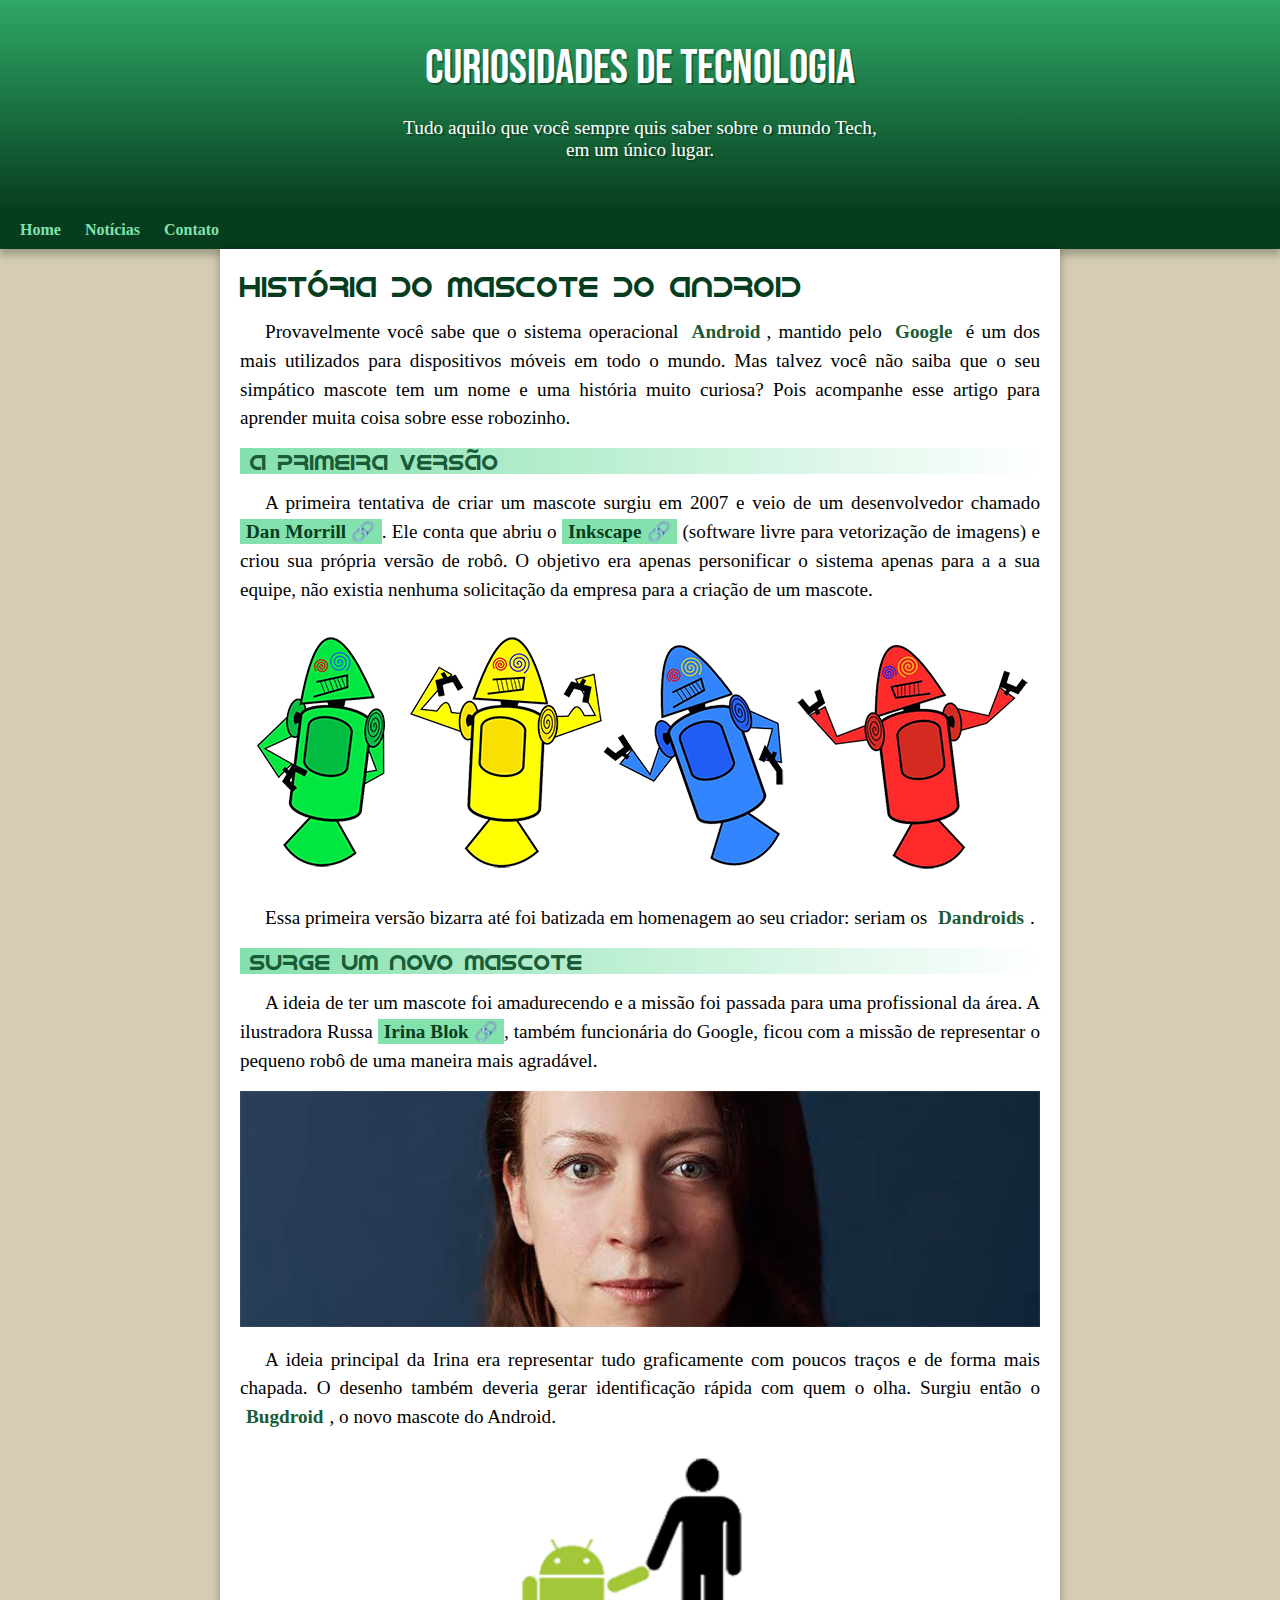
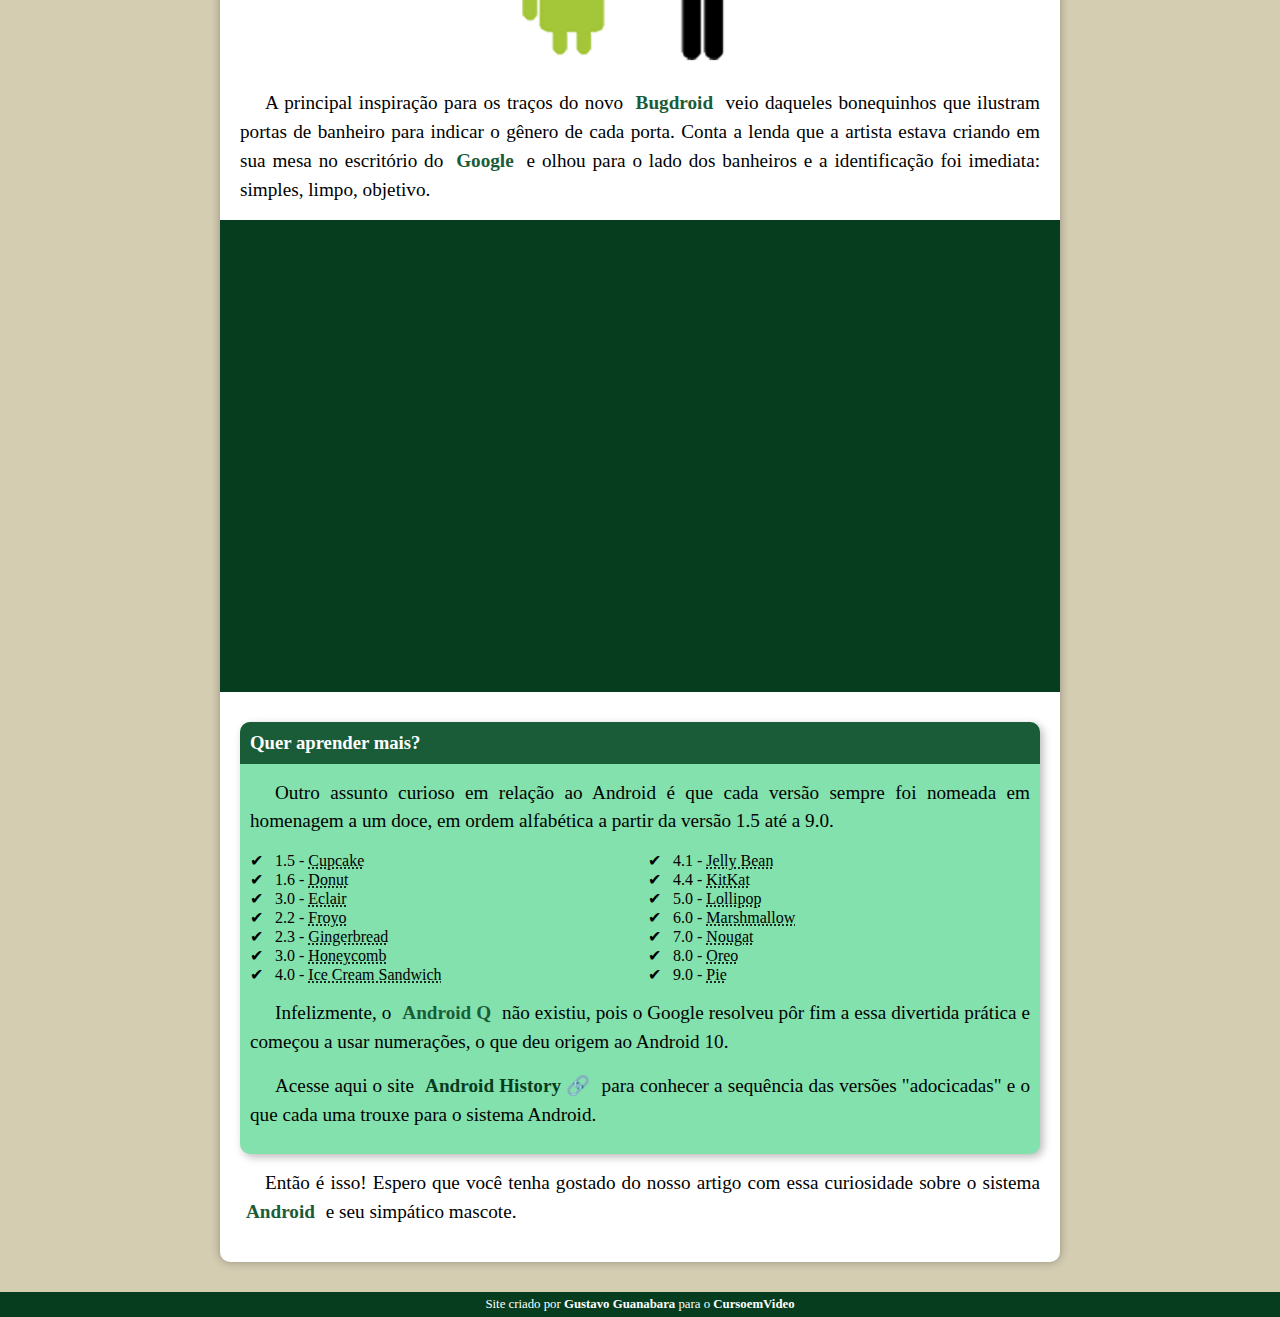
<file: index.html>
<!DOCTYPE html>
<html lang="pt-br">
<head>
    <meta charset="UTF-8">
    <meta http-equiv="X-UA-Compatible" content="IE=edge">
    <meta name="viewport" content="width=device-width, initial-scale=1.0">
    <title>Como surgiu o mascote do Android?</title>
    <link rel="shortcut icon" href="imagens/favicon.ico" type="image/x-icon">
    <link rel="stylesheet" href="estilo/style.css">
</head>
<body>
    <header>
        <h1>Curiosidades de Tecnologia</h1>
        <p>
            Tudo aquilo que você sempre quis saber sobre o mundo Tech, em um único lugar.
        </p>
    </header>
    <nav>
        <a href="#">Home</a>
        <a href="#">Notícias</a>
        <a href="#">Contato</a>
    </nav>
    <main>
        <article>
            <h1>
                História do Mascote do Android
            </h1>

            <p>
                Provavelmente você sabe que o sistema operacional <strong>Android</strong>, mantido pelo <strong>Google</strong> é um dos mais utilizados para dispositivos móveis em todo o mundo. Mas talvez você não saiba que o seu simpático mascote tem um nome e uma história muito curiosa? Pois acompanhe esse artigo para aprender muita coisa sobre esse robozinho.
            </p>

            <h2>
                A primeira versão
            </h2>

            <p>
                A primeira tentativa de criar um mascote surgiu em 2007 e veio de um desenvolvedor chamado <a href="https://androidcommunity.com/dan-morrill-shows-us-the-android-mascot-that-almost-was-20130103/" target="_blank" class="externo">Dan Morrill</a>. Ele conta que abriu o <a href="https://inkscape.org/pt-br/" target="_blank" class="externo">Inkscape</a> (software livre para vetorização de imagens) e criou sua própria versão de robô. O objetivo era apenas personificar o sistema apenas para a a sua equipe, não existia nenhuma solicitação da empresa para a criação de um mascote.
            </p>

            <picture>
                <source media="(max-width: 670px)" srcset="imagens/dan-droids-pq.png">
                <img src="imagens/dan-droids.png" alt="Primeiro mascote do Android">
            </picture>

            <p>
                Essa primeira versão bizarra até foi batizada em homenagem ao seu criador: seriam os <strong>Dandroids</strong>.
            </p>

            <h2>
                Surge um novo mascote
            </h2>

            <p>
                A ideia de ter um mascote foi amadurecendo e a missão foi passada para uma profissional da área. A ilustradora Russa <a href="https://www.irinablok.com/android" target="_blank"class="externo">Irina Blok</a>, também funcionária do Google, ficou com a missão de representar o pequeno robô de uma maneira mais agradável.
            </p>

            <picture>
                <source media="(max-width: 670px)" srcset="imagens/irina-blok-pq.jpg">
                <img src="imagens/irina-blok.jpg" alt="Irina Blok, criadora do Bugdroid">
            </picture>

            <p>
                A ideia principal da Irina era representar tudo graficamente com poucos traços e de forma mais chapada. O desenho também deveria gerar identificação rápida com quem o olha. Surgiu então o <strong>Bugdroid</strong>, o novo mascote do Android.
            </p>

            <img src="imagens/bugdroid.png" alt="Bugdroid" class="pequena">

            <p>
                A principal inspiração para os traços do novo <strong>Bugdroid</strong> veio daqueles bonequinhos que ilustram portas de banheiro para indicar o gênero de cada porta. Conta a lenda que a artista estava criando em sua mesa no escritório do <strong>Google</strong> e olhou para o lado dos banheiros e a identificação foi imediata: simples, limpo, objetivo.
            </p>

            <div class="video">
                <iframe width="560" height="315" src="https://www.youtube.com/embed/l2UDgpLz20M" title="YouTube video player" frameborder="0" allow="accelerometer; autoplay; clipboard-write; encrypted-media; gyroscope; picture-in-picture; web-share" allowfullscreen></iframe>
            </div>
            
            <aside>
                <h3>
                    Quer aprender mais?
                </h3>

                <p>
                    Outro assunto curioso em relação ao Android é que cada versão sempre foi nomeada em homenagem a um doce, em ordem alfabética a partir da versão 1.5 até a 9.0.
                </p>

                <ul>
                    <li>
                        1.5 - <abbr title="Bolo de Copo">Cupcake</abbr>
                    </li>
                    <li>
                        1.6 - <abbr title="Rosquinha">Donut</abbr>
                    </li>
                    <li>
                        3.0 - <abbr title="Bomba">Eclair</abbr>
                    </li>
                    <li>
                        2.2 - <abbr title="Iogurte Congelado">Froyo</abbr>
                    </li>
                    <li>
                        2.3 - <abbr title="Biscoito de Gengibre">Gingerbread</abbr>
                    </li>
                    <li>
                        3.0 - <abbr title="Favo de Mel">Honeycomb</abbr>
                    </li>
                    <li>
                        4.0 - <abbr title="Sanduíche de Sorvete">Ice Cream Sandwich</abbr>
                    </li>
                    <li>
                        4.1 - <abbr title="Jujuba">Jelly Bean</abbr>
                    </li>
                    <li>
                        4.4 - <abbr title="KitKat">KitKat</abbr>
                    </li>
                    <li>
                        5.0 - <abbr title="Pirulito">Lollipop</abbr>
                    </li>
                    <li>
                        6.0 - <abbr title="Marshmallow">Marshmallow</abbr>
                    </li>
                    <li>
                        7.0 - <abbr title="Torrone">Nougat</abbr>
                    </li>
                    <li>
                        8.0 - <abbr title="Oreo">Oreo</abbr>
                    </li>
                    <li>
                        9.0 - <abbr title="Torta">Pie</abbr>
                    </li>
                </ul>

                <p>
                    Infelizmente, o <strong>Android Q</strong> não existiu, pois o Google resolveu pôr fim a essa divertida prática e começou a usar numerações, o que deu origem ao Android 10.
                </p>

                <p>
                    Acesse aqui o site <a href="https://www.android.com/intl/en_uk/history/#/donut" target="_blank"class="externo">Android History</a> para conhecer a sequência das versões "adocicadas" e o que cada uma trouxe para o sistema Android.
                </p>
            </aside>


            <p>
                Então é isso! Espero que você tenha gostado do nosso artigo com essa curiosidade sobre o sistema <strong>Android</strong> e seu simpático mascote.
            </p>
        </article>
    </main>
    <footer>
        <p>
            Site criado por <a href="https://gustavoguanabara.github.io/" target="_blank">Gustavo Guanabara</a> para o <a href="https://www.youtube.com/@CursoemVideo" target="_blank">CursoemVideo</a>
        </p>
    </footer>
    
</body> 
</html>
</file>
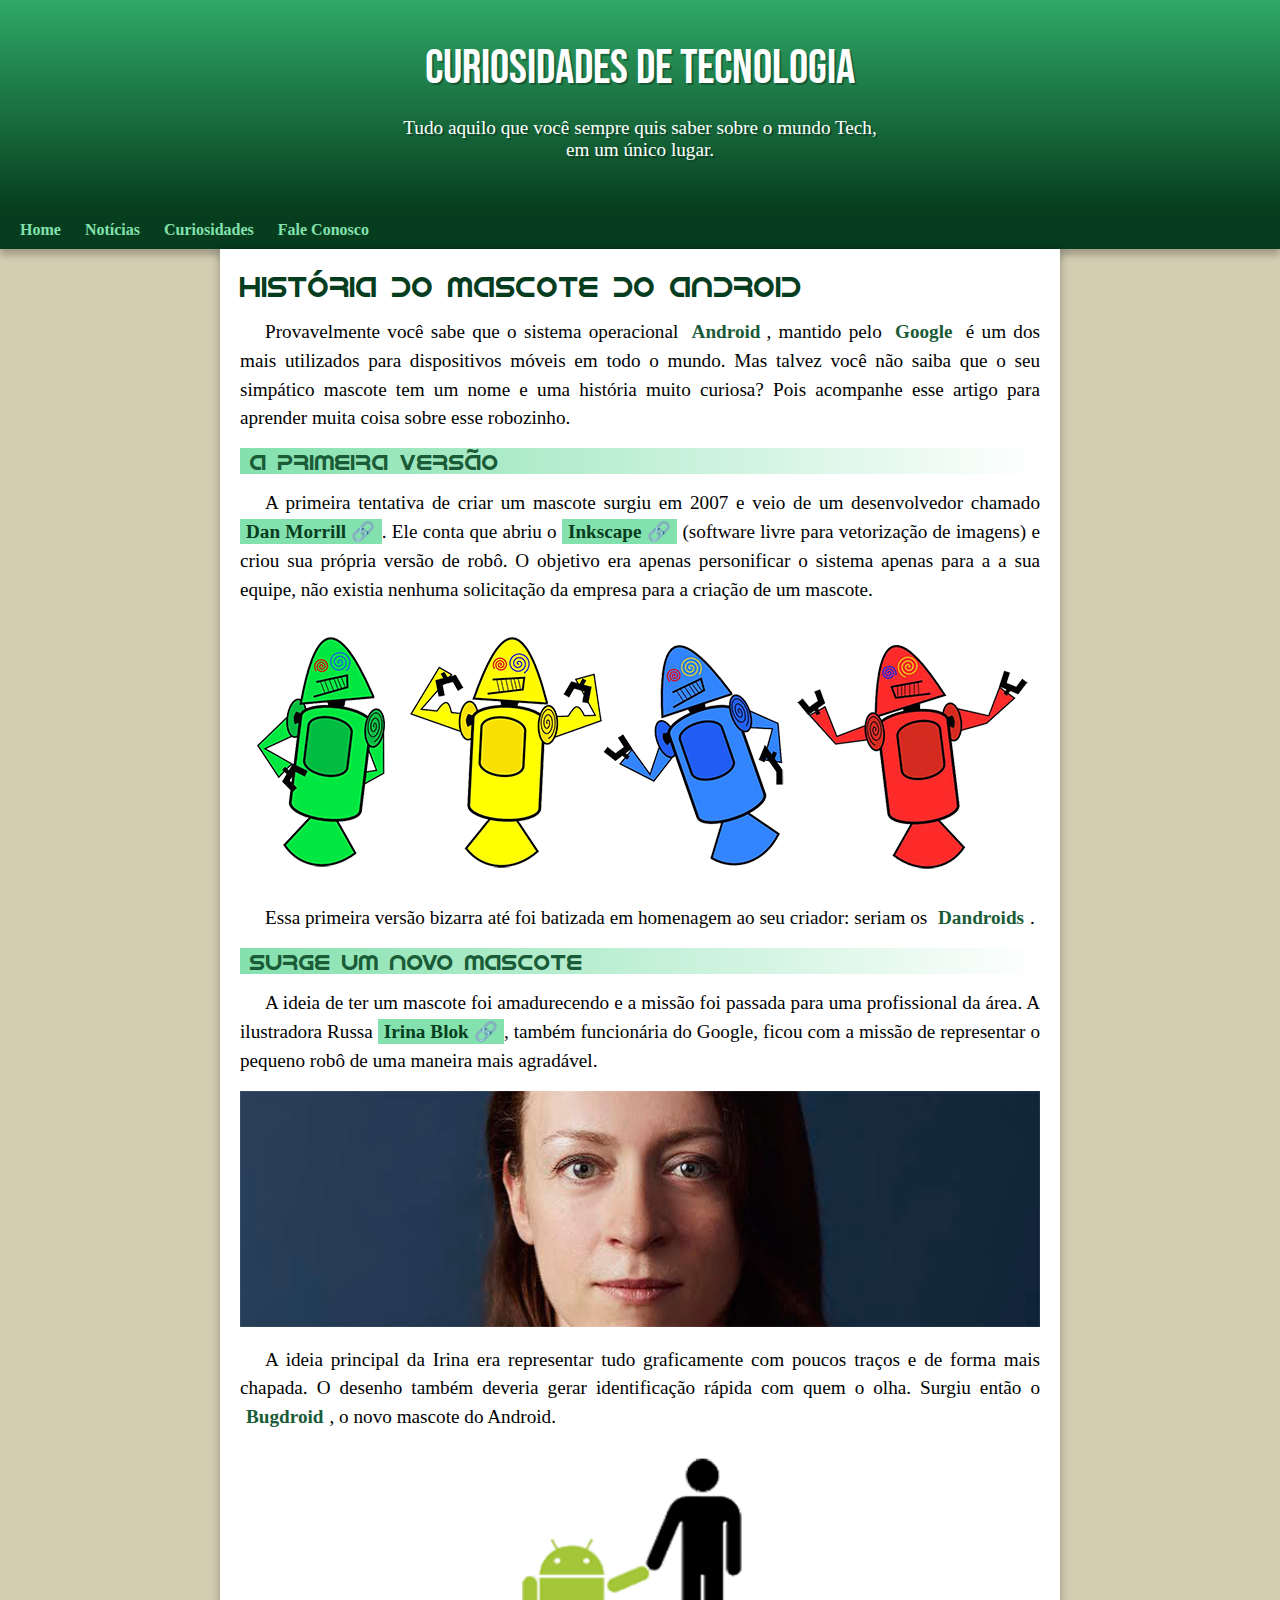
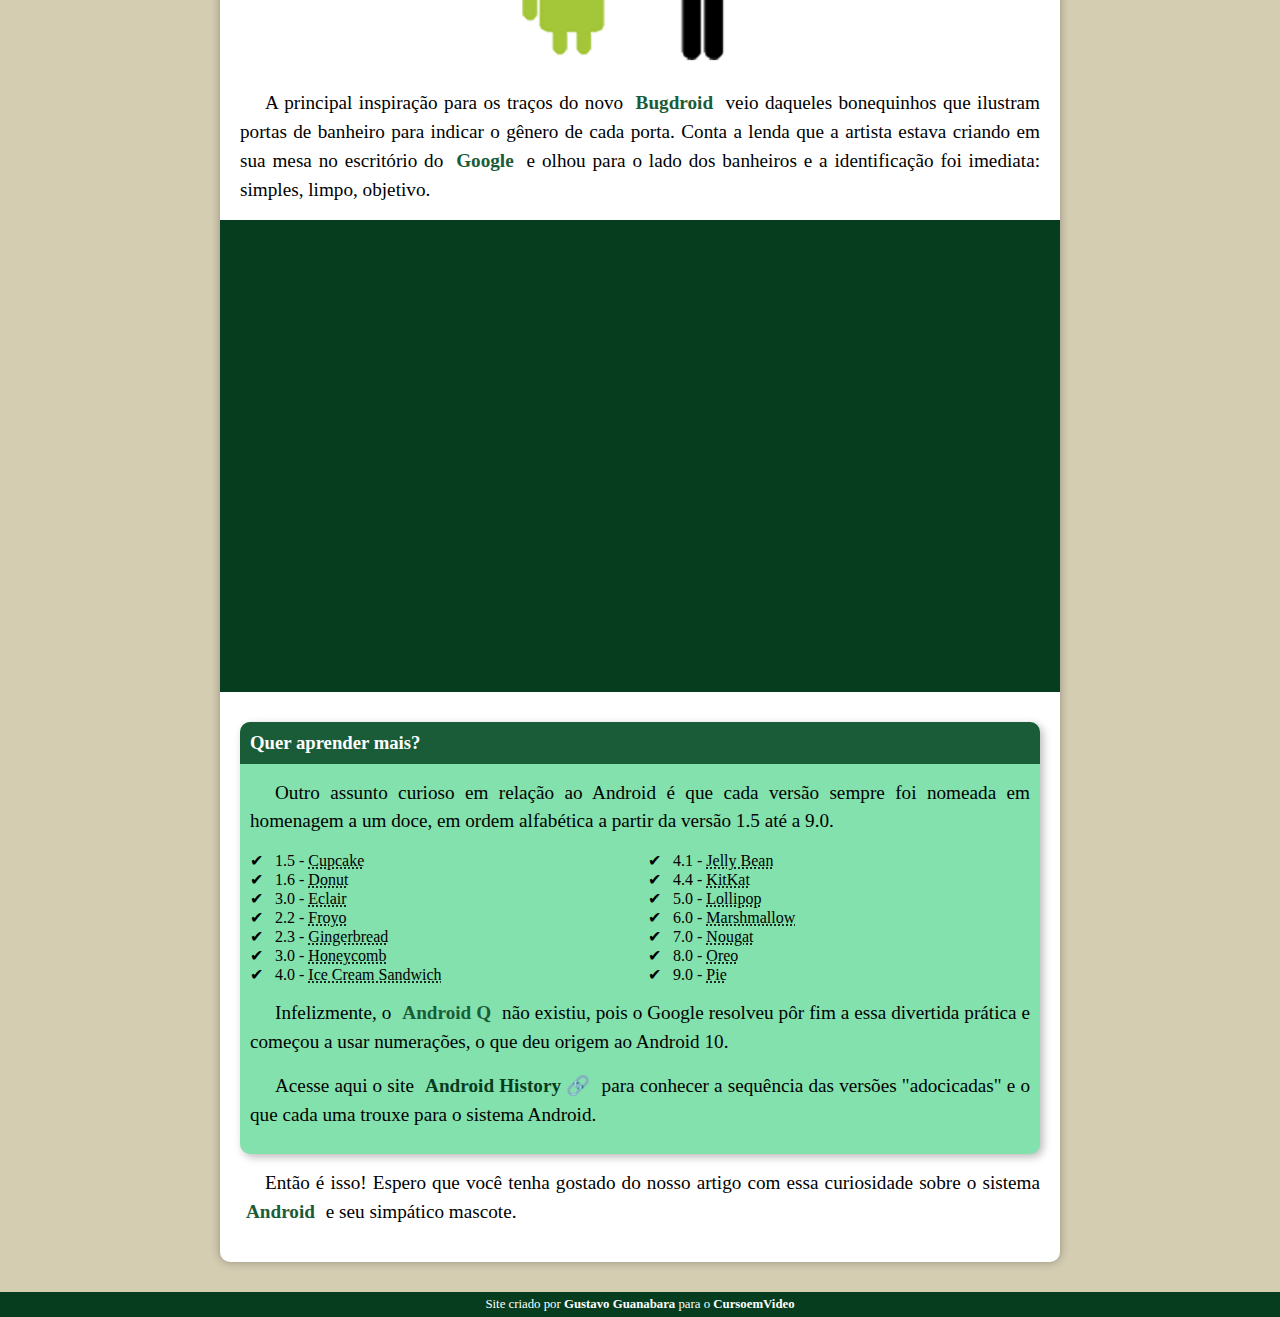
<file: index.html.html>
<!DOCTYPE html>
<html lang="pt-br">
<head>
    <meta charset="UTF-8">
    <meta http-equiv="X-UA-Compatible" content="IE=edge">
    <meta name="viewport" content="width=device-width, initial-scale=1.0">
    <title>Como surgiu o mascote do Android?</title>
    <link rel="shortcut icon" href="imagens/favicon.ico" type="image/x-icon">
    <link rel="stylesheet" href="estilo/style.css">
</head>
<body>
    <header>
        <h1>Curiosidades de Tecnologia</h1>
        <p>
            Tudo aquilo que você sempre quis saber sobre o mundo Tech, em um único lugar.
        </p>
    </header>
    <nav>
        <a href="#">Home</a>
        <a href="#">Notícias</a>
        <a href="#">Curiosidades</a>
        <a href="#">Fale Conosco</a>
    </nav>
    <main>
        <article>
            <h1>
                História do Mascote do Android
            </h1>

            <p>
                Provavelmente você sabe que o sistema operacional <strong>Android</strong>, mantido pelo <strong>Google</strong> é um dos mais utilizados para dispositivos móveis em todo o mundo. Mas talvez você não saiba que o seu simpático mascote tem um nome e uma história muito curiosa? Pois acompanhe esse artigo para aprender muita coisa sobre esse robozinho.
            </p>

            <h2>
                A primeira versão
            </h2>

            <p>
                A primeira tentativa de criar um mascote surgiu em 2007 e veio de um desenvolvedor chamado <a href="https://androidcommunity.com/dan-morrill-shows-us-the-android-mascot-that-almost-was-20130103/" target="_blank" class="externo">Dan Morrill</a>. Ele conta que abriu o <a href="https://inkscape.org/pt-br/" target="_blank" class="externo">Inkscape</a> (software livre para vetorização de imagens) e criou sua própria versão de robô. O objetivo era apenas personificar o sistema apenas para a a sua equipe, não existia nenhuma solicitação da empresa para a criação de um mascote.
            </p>

            <picture>
                <source media="(max-width: 670px)" srcset="imagens/dan-droids-pq.png">
                <img src="imagens/dan-droids.png" alt="Primeiro mascote do Android">
            </picture>

            <p>
                Essa primeira versão bizarra até foi batizada em homenagem ao seu criador: seriam os <strong>Dandroids</strong>.
            </p>

            <h2>
                Surge um novo mascote
            </h2>

            <p>
                A ideia de ter um mascote foi amadurecendo e a missão foi passada para uma profissional da área. A ilustradora Russa <a href="https://www.irinablok.com/android" target="_blank"class="externo">Irina Blok</a>, também funcionária do Google, ficou com a missão de representar o pequeno robô de uma maneira mais agradável.
            </p>

            <picture>
                <source media="(max-width: 670px)" srcset="imagens/irina-blok-pq.jpg">
                <img src="imagens/irina-blok.jpg" alt="Irina Blok, criadora do Bugdroid">
            </picture>

            <p>
                A ideia principal da Irina era representar tudo graficamente com poucos traços e de forma mais chapada. O desenho também deveria gerar identificação rápida com quem o olha. Surgiu então o <strong>Bugdroid</strong>, o novo mascote do Android.
            </p>

            <img src="imagens/bugdroid.png" alt="Bugdroid" class="pequena">

            <p>
                A principal inspiração para os traços do novo <strong>Bugdroid</strong> veio daqueles bonequinhos que ilustram portas de banheiro para indicar o gênero de cada porta. Conta a lenda que a artista estava criando em sua mesa no escritório do <strong>Google</strong> e olhou para o lado dos banheiros e a identificação foi imediata: simples, limpo, objetivo.
            </p>

            <div class="video">
                <iframe width="560" height="315" src="https://www.youtube.com/embed/l2UDgpLz20M" title="YouTube video player" frameborder="0" allow="accelerometer; autoplay; clipboard-write; encrypted-media; gyroscope; picture-in-picture; web-share" allowfullscreen></iframe>
            </div>
            
            <aside>
                <h3>
                    Quer aprender mais?
                </h3>

                <p>
                    Outro assunto curioso em relação ao Android é que cada versão sempre foi nomeada em homenagem a um doce, em ordem alfabética a partir da versão 1.5 até a 9.0.
                </p>

                <ul>
                    <li>
                        1.5 - <abbr title="Bolo de Copo">Cupcake</abbr>
                    </li>
                    <li>
                        1.6 - <abbr title="Rosquinha">Donut</abbr>
                    </li>
                    <li>
                        3.0 - <abbr title="Bomba">Eclair</abbr>
                    </li>
                    <li>
                        2.2 - <abbr title="Iogurte Congelado">Froyo</abbr>
                    </li>
                    <li>
                        2.3 - <abbr title="Biscoito de Gengibre">Gingerbread</abbr>
                    </li>
                    <li>
                        3.0 - <abbr title="Favo de Mel">Honeycomb</abbr>
                    </li>
                    <li>
                        4.0 - <abbr title="Sanduíche de Sorvete">Ice Cream Sandwich</abbr>
                    </li>
                    <li>
                        4.1 - <abbr title="Jujuba">Jelly Bean</abbr>
                    </li>
                    <li>
                        4.4 - <abbr title="KitKat">KitKat</abbr>
                    </li>
                    <li>
                        5.0 - <abbr title="Pirulito">Lollipop</abbr>
                    </li>
                    <li>
                        6.0 - <abbr title="Marshmallow">Marshmallow</abbr>
                    </li>
                    <li>
                        7.0 - <abbr title="Torrone">Nougat</abbr>
                    </li>
                    <li>
                        8.0 - <abbr title="Oreo">Oreo</abbr>
                    </li>
                    <li>
                        9.0 - <abbr title="Torta">Pie</abbr>
                    </li>
                </ul>

                <p>
                    Infelizmente, o <strong>Android Q</strong> não existiu, pois o Google resolveu pôr fim a essa divertida prática e começou a usar numerações, o que deu origem ao Android 10.
                </p>

                <p>
                    Acesse aqui o site <a href="https://www.android.com/intl/en_uk/history/#/donut" target="_blank"class="externo">Android History</a> para conhecer a sequência das versões "adocicadas" e o que cada uma trouxe para o sistema Android.
                </p>
            </aside>


            <p>
                Então é isso! Espero que você tenha gostado do nosso artigo com essa curiosidade sobre o sistema <strong>Android</strong> e seu simpático mascote.
            </p>
        </article>
    </main>
    <footer>
        <p>
            Site criado por <a href="https://gustavoguanabara.github.io/" target="_blank">Gustavo Guanabara</a> para o <a href="https://www.youtube.com/@CursoemVideo" target="_blank">CursoemVideo</a>
        </p>
    </footer>
    
</body> 
</html>
</file>
<file: estilo/style.css>
@charset "UTF-8";

@import url('https://fonts.googleapis.com/css2?family=Bebas+Neue&display=swap');

@font-face {
    font-family: 'Android';
    src: url('../fontes/idroid.otf') format('opentype');
    font-weight: normal;
}

:root {
    --cor0: #d4cdb2;
    --cor1: #83e1ad;
    --cor2: #3ddc84;
    --cor3: #2fa866;
    --cor4: #1a5c37;
    --cor5: #063d1e;

    --fonte-padrao: Arial. Verdana, Helvetica, sans-serif;
    --fonte-destaque: 'Bebas Neue', cursive;
    --fonte-android: 'Android', cursive;
}

* {
    margin: 0px;
    padding: 0px;
}

body {
    background-color: var(--cor0);
    font-family: var(--fonte-padrao);
}

a.externo::after {
    content: '\00A0\1F517';
}

header {
    background-image: linear-gradient(to bottom, var(--cor3), var(--cor5));
    min-width: 150px;
    text-align: center;
    padding-top: 40px;
}

header > h1 {
    color: white;
    font-family: var(--fonte-destaque);
    font-size: 3em;
    font-weight: normal;
    margin-bottom: 20px;
    text-shadow: 2px 2px 0px rgba(0, 0, 0, 0.299);
}

header > p {
    font-family: var(--fonte-padrao);
    font-size: 1.2em;
    color: white;
    max-width: 500px;
    padding-left:  10px;
    padding-right: 10px;
    padding-bottom: 50px;
    margin: auto;
    text-shadow: 2px 2px 0px rgba(0, 0, 0, 0.299);
}

nav {
    background-color: var(--cor5);
    padding: 10px;
    box-shadow: 0px 6px 7px rgba(0, 0, 0, 0.244);
}

nav > a {
    color: var(--cor1);
    padding: 10px;
    border-radius: 5px;
    text-decoration: none;
    font-weight: bold;
    transition-duration: .5s;
}

nav > a:hover {
    background-color: var(--cor3);
    color: var(--cor5);
}

main {
    min-width: 300px;
    max-width: 800px;
    margin: auto;
    margin-bottom: 30px;
    padding: 20px;
    background-color: white;
    box-shadow: 0px 0px 10px rgba(0, 0, 0, 0.308);
    border-bottom-left-radius: 10px;
    border-bottom-right-radius: 10px;
}

main h1 {
    color: var(--cor5);
    font-family: var(--fonte-android);
    font-weight: normal;
    font-size: 1.8em;
}

main h2 {
    font-family: var(--fonte-android);
    color: var(--cor4);
    font-size: 1.4em;
    background-image: linear-gradient(to right, var(--cor1), transparent );
    text-indent: 10px;
    font-weight: normal;
}

main p {
    margin: 15px 0px;
    text-align: justify;
    text-indent: 25px;
    font-size: 1.2em;
    line-height: 1.5em;
}

main strong{
    color: var(--cor4);
    font-weight: bold;
    padding: 2px 6px;
}

main a {
    text-decoration: none;
    font-weight: bold;
    color: var(--cor5);
    background-color: var(--cor1);
    padding: 2px 6px;
}

main a:hover {
    text-decoration: underline;
    color: var(--cor4);
}

main img {
    width: 100%;
}

main img.pequena {
    max-width: 350px;
    display: block;
    margin: auto;
}

div.video {
    background-color: var(--cor5);
    padding: 20px;
    margin: 0px -20px 30px -20px;
    position: relative;
    padding-bottom: 56.5%;
}

div.video > iframe {
    position: absolute;
    top: 5%;
    left: 5%;
    width: 90%;
    height: 90%;
}

aside {
    background-color: var(--cor1);
    padding: 10px;
    border-radius: 10px;
    box-shadow: 3px 3px 8px rgba(0, 0, 0, 0.276);
}

aside > h3 {
    background-color: var(--cor4);
    color: white;
    padding: 10px;
    margin: -10px -10px 0px -10px;
    border-radius: 10px 10px 0px 0px;
    
}

aside > ul {
    list-style-type: '\2714\00A0\00A0';
    list-style-position: inside;
    columns: 2;
}

footer {
    background-color: var(--cor5);
    color: white;
    text-align: center;
    font-size: 0.8em;
    padding: 5px;
}

footer a {
    color: white;
    font-weight: bolder;
    text-decoration: none;
}

footer a:hover {
    text-decoration: underline;
    color: var(--cor1);
}
</file>
